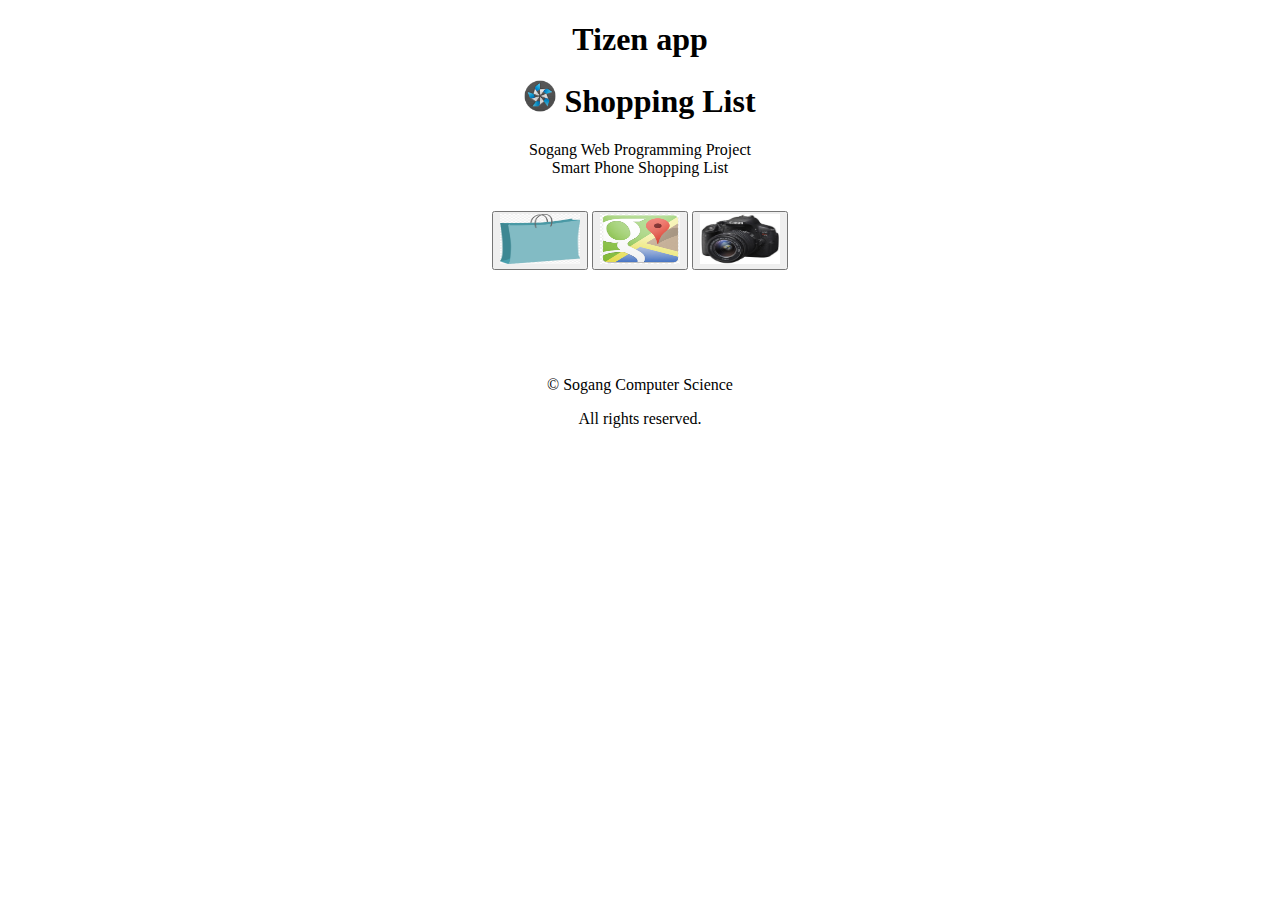
<file: FinalProject/index.html>
<!DOCTYPE html>
<html>
<head>
    <meta charset="utf-8" />
    <meta name="viewport" content="width=device-width, initial-scale=1.0, maximum-scale=1.0">
    <meta name="description" content="Tizen basic template generated by Tizen Web IDE"/>

    <title>Tizen Web IDE - Tizen - Tizen basic Application</title>

    <!--<link rel="stylesheet" type="text/css" href="css/style.css"/>-->
   
</head>

<body>
  <header>
    <hgroup align="center">
      <h1>Tizen app</h1>
      <h2></h2>
    </hgroup>
  </header>
<!--  
  <nav align="center">
    <ul>
       <li><a href="#">Home</a></li>
       <li><a href="#">About Us</a></li>
       <li><a href="#">Contact Us</a></li>
    </ul>
  </nav>
-->
  <article>
    <header align = "center">
      <h1>
        <img src="images/tizen_32.png" width="32"/> Shopping List
      </h1>
    </header>
    <p align = "center">
    Sogang Web Programming Project
    <br>
    
    Smart Phone Shopping List
    </p>
  	<br>
    <section>
      
      <div id="divbutton1" align  = "center">
        <!--<form action="/home" class="inline">  -->
        <button  onclick="location.href='AddItem.html'">
        	<img src="./images/startShopping.png" height="50" width="80" />
        	
        </button>
        <button onclick="location.href='Googlemap.html'">
        	<img src="./images/googlemap.png" height="50" width="80" />
        	
        </button>
        <button onclick="location.href='delete.html'">
        	<img src="./images/camera.png" height="50" width="80" />
        	
        </button>
      </div>
    </section>
  </article>
	
<br>
<br>
<br>
<br><br>
  <footer align  = "center">
    <p>&copy; Sogang Computer Science </p>
    <p>All rights reserved.</p>
  </footer>    
</body>
</html>
</file>
<file: FinalProject/css/style.css>
div[data-role="page"] {
	height: 100%;
}

html {
	height: 100%
}

body {
	height: 100%;
	margin: 0;
	padding: 0
}

#map_canvas {
	height: 85%;
	width: 100%;
}
#videoView {
	heigh:40%;
	width:100%;
	border: 1px solid black;
	background-color: black;
	
}

#searchMap {
	height: 66%;
	width: 100%;
}

#directionsMap {
	height: 50%;
	width: 100%;
}

#markersMap {
	height: 85%;
	width: 100%;
}

#streetViewMap {
	height: 30%;
	width: 100%;
}

#streetViewPanorama {
	height: 50%;
	width: 100%;
}

#streetViewImg {
	width:100%;
	display: block;
}

/* Overides the Google Maps style change for fixed positioned footer */
.ui-footer-fixed {
	position: fixed !important;
}

/* More text in header can be displayed */
.ui-title {
	margin: 0.6em 7% .8em !important;
}


.myForm {
	margin: 10px;
}
#Showlocation {
        height: 50%;
}
#totalmap {
        height: 50%;
}
</file>
